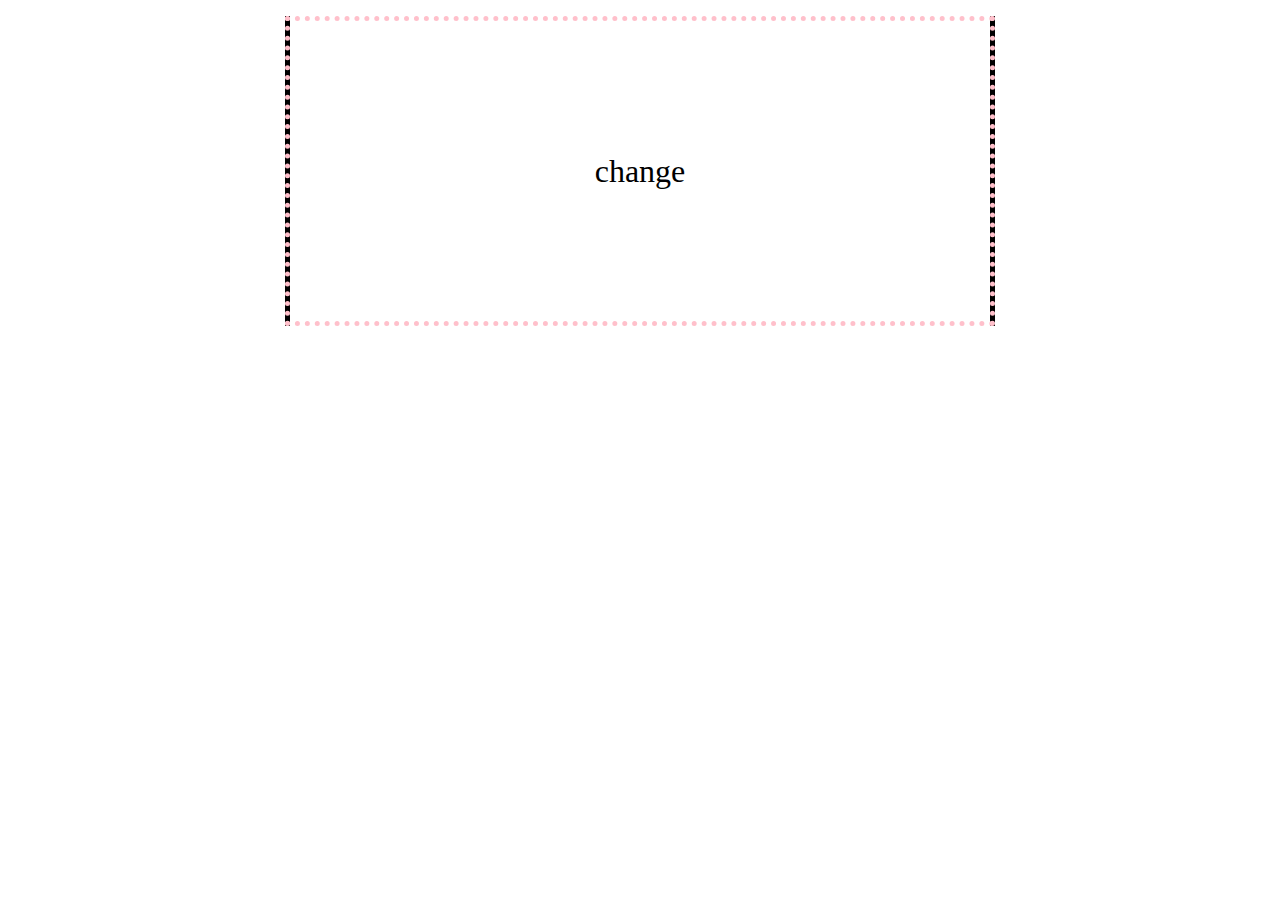
<file: test.html>
<!DOCTYPE html>
<html lang="en">
<head>
    <meta charset="UTF-8">
    <meta name="viewport" content="width=device-width, initial-scale=1.0">
    <title>Document</title>
    <link rel="stylesheet" href="./style2.css">
</head>
<body>
    <div class="container">
        <p>change</p>
    </div>
    
</body>
</html>
</file>
<file: style2.css>
.container{
    display:flex;
    justify-content: center;
    align-items: center;
    font-size: 2rem;
    color: black;
    width: 700px;
    height: 300px;
    background: linear-gradient(to right,black 50%, white 50%);
    background-size: 200% 100%;
    background-position-x: 100%;
    margin: 1rem auto;
    transition: all .3s linear;
    border: 5px dotted pink;
}
.container:hover{
    background-position-x:0;
    color: azure;
}
</file>
